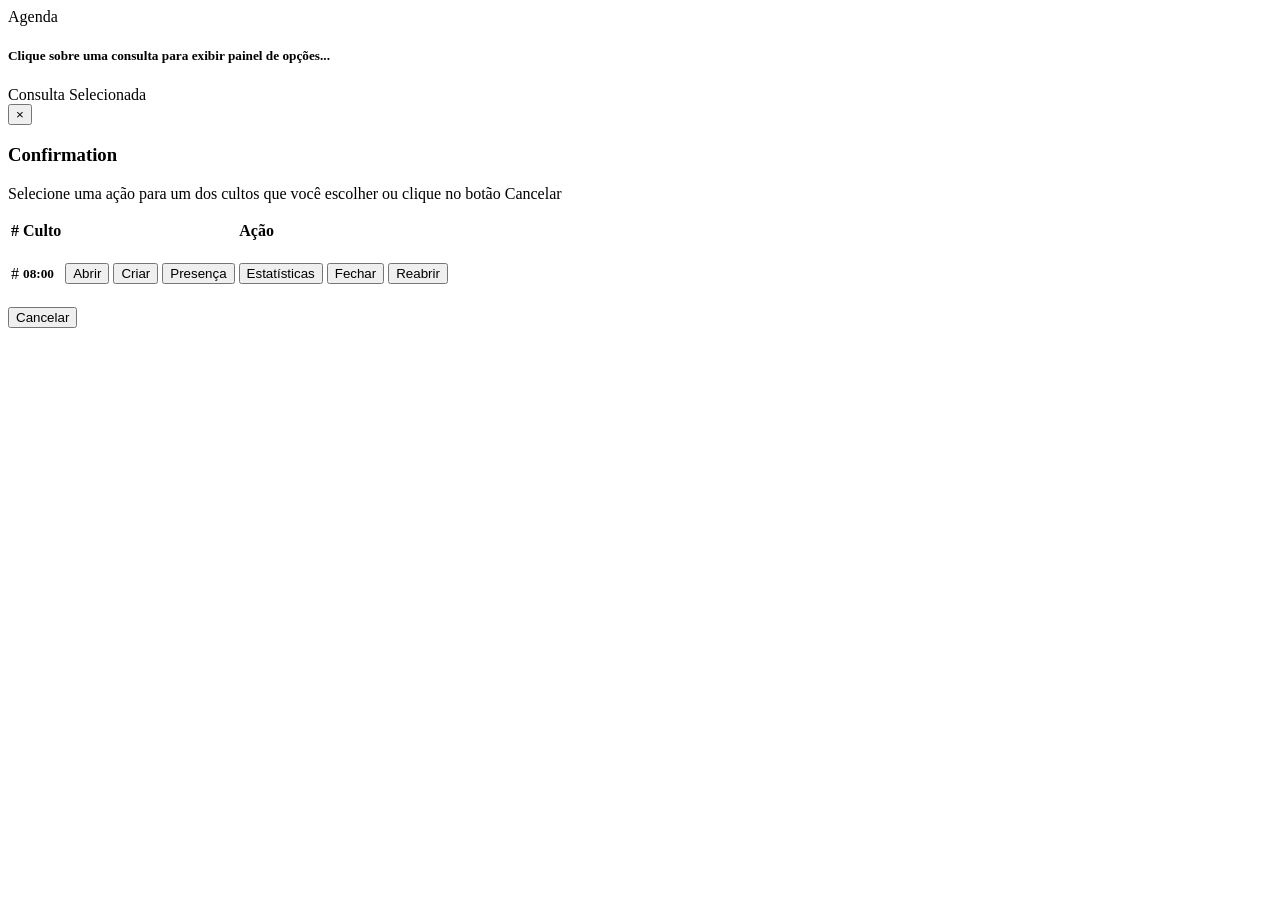
<file: star-web/src/main/resources/templates/agenda/index.html>
<!DOCTYPE html>
<html xmlns="http://www.w3.org/1999/xhtml"
		xmlns:th="http://www.thymeleaf.org"
		xmlns:layout="http://www.ultraq.net.nz/thymeleaf/layout"
		layout:decorator="layouts/LayoutPadrao">
<head>
	<title>Agenda</title>
</head>

<section layout:fragment="titulo">Agenda</section>

<section layout:fragment="conteudo">
	<div class="row">
		<div id="div-calendario" class="col-md-8">
			<div id="calendar"></div>
	    </div>
		<div class="col-md-4">
			<div id="texto-consulta-selecionada">
				<h5>Clique sobre uma consulta para exibir painel de opções...</h5>
			</div>
			<div id="consulta-selecionada" class="invisible">
				<div id="painel-detalhes" class="panel panel-default">
	  				<div id="painel-detalhes-header" class="panel-heading">Consulta Selecionada</div>
	  				<div id="painel-detalhes-body" class="panel-body"></div>
				</div>
			</div>
	    </div>
    </div>

<!-- Modal -->
    <div id="myModal" class="modal fade">
        <div class="modal-dialog modal-lg">
            <div class="modal-content">
                <div class="modal-header">
                    <button type="button" class="close" data-dismiss="modal" aria-hidden="true">&times;</button>
                    <h3 class="modal-title">Confirmation</h3>
                </div>
                <div class="modal-body">
                    <p>Selecione uma ação para um dos cultos que você escolher ou clique no botão Cancelar</p>

					<div class="table-responsive">
						<table id="tabelaCultos" class="table table-bordered table-striped">
							<thead>
								<tr>
									<th>#</th>
									<th>Culto</th>
									<th>Ação</th>
								</tr>
							</thead>
							<tbody>
								<tr>
									<td>#</td>
									<td><h5>08:00</h5></td>
									<td>
										<button type="button" class="btn btn-warning btn-sm">Abrir</button>
										<button type="button" class="btn btn-success btn-sm">Criar</button>
										<button type="button" class="btn btn-primary btn-sm">Presença</button>
										<button type="button" class="btn btn-info btn-sm">Estatísticas</button>
										<button type="button" class="btn btn-danger btn-sm">Fechar</button>
										<button type="button" class="btn btn-danger btn-sm">Reabrir</button>
									</td>
								</tr>
							</tbody>
						</table>
					</div>		
                </div>
                <div class="modal-footer">
                    <button type="button" class="btn btn-default" data-dismiss="modal">Cancelar</button>
                </div>
            </div>
        </div>
    </div>
    		
	<script>
	$(function(){
		
		$('#calendar').fullCalendar({
			//eventColor: "#17b5ff",
			eventTextColor: "#000",
			//backgroundColor: "yellow",
			//backgroundColor: "#ccffcc",
		
			dayRender: function (date, cell) {
				today = new Date();
				if (date === today.getDate()) {
					cell.css("background-color", "red");	
				}
				
	    	},
			
		    dayClick: function(date, jsEvent, view) {
		    	 $.ajax({
		             url: 'api/eventos_por_dia',
		             data: {
		                 dia: date.format()
		             },
		             success: function(doc) {
		                 var xevents = [];
		                 if (doc.length == 0){
		                	 alert("Não há cultos previstos para esse dia");
		                 } else {
			 		        $(".modal-title").text(date.format("DD/MM/YYYY"));
			 		        $("#tabelaCultos").find("tr:gt(0)").remove();
			 		        var botoes = "";
		                	 
			                 $(doc).each(function(i, data) {

			                	 if (data.id == 0) {
				 		        	botoes = '<button type="button" class="btn btn-success btn-sm" >Criar e Abrir</button> '; 
				 		        } else {
				 		        	botoes = '<a role="button" class="btn btn-primary btn-sm bt-selecionar" data-acao="presenca" href="#" data-id="'+data.id+'">Presença</a> '+
				 		        	         '<a role="button" class="btn btn-warning btn-sm bt-selecionar" data-acao="detalhes" href="#" data-id="'+data.id+'">Detalhes</a> '+
									         '<a role="button" class="btn btn-info btn-sm bt-selecionar" data-acao="estatisticas" href="#" data-id="'+data.id+'">Estatísticas</a> ';
									      
									if (data.fechado){
										botoes = botoes + '<button type="button" class="btn btn-danger btn-sm">Reabrir</button> ';	
									} else {
										botoes = botoes + '<button type="button" class="btn btn-danger btn-sm">Encerrar Culto</button> ';
									}         
				 		        }

					 		    $("#tabelaCultos > tbody:last-child").append("<tr><td>"+data.id+"</td><td>"+ data.title+"</td><td>"+botoes+"</td></tr>");
			                	 xevents.push({
			                         id: data.id,
			                         title: data.title,
			                         start: data.start // will be parsed
			                     });
			                 });
		                	 
			                $(".bt-selecionar").bind("click", go); 
					        $("#myModal").modal('show');
		                 }
					
	                 //$('#calendar').fullCalendar( 'removeEvents' ); // Funciona: remove todos os eventos
	                 //$('#calendar').fullCalendar( 'updateEvents', xevents );
	                 
	                 //callback(events);
	             }
	         });	    	 

		    },
		    
		    eventClick: function(calEvent){
		    	console.log("eventClick "+JSON.stringify(calEvent));
		    	
		    	$("#consulta-selecionada").removeClass("invisible");
		    	$("#texto-consulta-selecionada").addClass("invisible");
		    	
		    	$("#div-calendario").removeClass("col-md-12").addClass("col-md-8");
		    	
		    	
		    	var start = calEvent.start;
		    	
		    	var status = calEvent.completed ? "Consulta realizada" : "Consulta pendente";
		    	var botaoConsulta = '<a role="button" class="btn btn-primary btn-sm bt-selecionar" href="consultas/edit/'+calEvent.id+'">Abrir Consulta</a> ';
		    	var botaoCliente = '<a role="button" class="btn btn-success btn-sm bt-selecionar" href="clientes/edit/'+calEvent.clienteId+'">Editar Cliente</a> ';
		    	var botaoConsultasCliente = '<a role="button" class="btn btn-info btn-sm bt-selecionar" href="clientes/consultas/'+calEvent.clienteId+'">Ver Consultas</a>';
		    	
		    	$("#painel-detalhes-header").html($("<h4></h4>").text(calEvent.nome));
		    	$("#painel-detalhes-body").html( $("<p></p>").text("Telefone: "+calEvent.telefone));
		    	$("#painel-detalhes-body").append( $("<p></p>").text("Data: "+start.format("DD/MM/YYYY")));
		    	$("#painel-detalhes-body").append( $("<p></p>").text(status));
		    	$("#painel-detalhes-body").append( $("<p></p>").html(botaoConsulta).append(botaoCliente).append(botaoConsultasCliente));
		    	
		       selecionarDia(calEvent.id,"presenca");
		    },
		    
		    events: {
				url: 'api/eventos',
				error: function() {
					$('#script-warning').show();
				}
			},		    
		
		});
		$(".fc-today").css("background-color","#ffff00");
		// http://www.whatibroke.com/2013/01/01/change-current-day-color-jquery-fullcalendar/
	});	
	
	// Ao clicar em um evento
	function selecionarDia(id, acao){
		 $.ajax({
             url: 'api/selecionar',
             data: {
                 id: id//calEvent.id,
                 //dia: data, //calEvent.start.format(),
                 //hora: titulo//calEvent.title,
             },
             success: function(doc) {
            	 //$("#data_selecionada_id").hide().html(doc.id).fadeIn('fast');
            	 //$("#data_selecionada_data_culto").hide().html(doc.dataCulto).fadeIn('fast');
            	 //$("#data_selecionada_horario").hide().html(doc.horario).fadeIn('fast');
            	 if (acao == "presenca") {
            		 window.location.replace("sys/kids");	 
            	 } else
                 if (acao == "detalhes") {
                 	window.location.replace("sys/kids");	 
                 } else
                 if (acao == "estatisticas") {
                 	window.location.replace("sys/kids");	 
                 }
            	 
         	 }
     	});		
	}
	
	function go(event){
		//var bt = $(event.relatedTarget);
		var id = $(this).data('id');
		var acao = $(this).data('acao');
		//alert('O id deste botão é '+id);
		//window.location.replace("/sys/kids");
		selecionarDia(id, acao);
	} 
	
	</script>
</section>

</html>
</file>
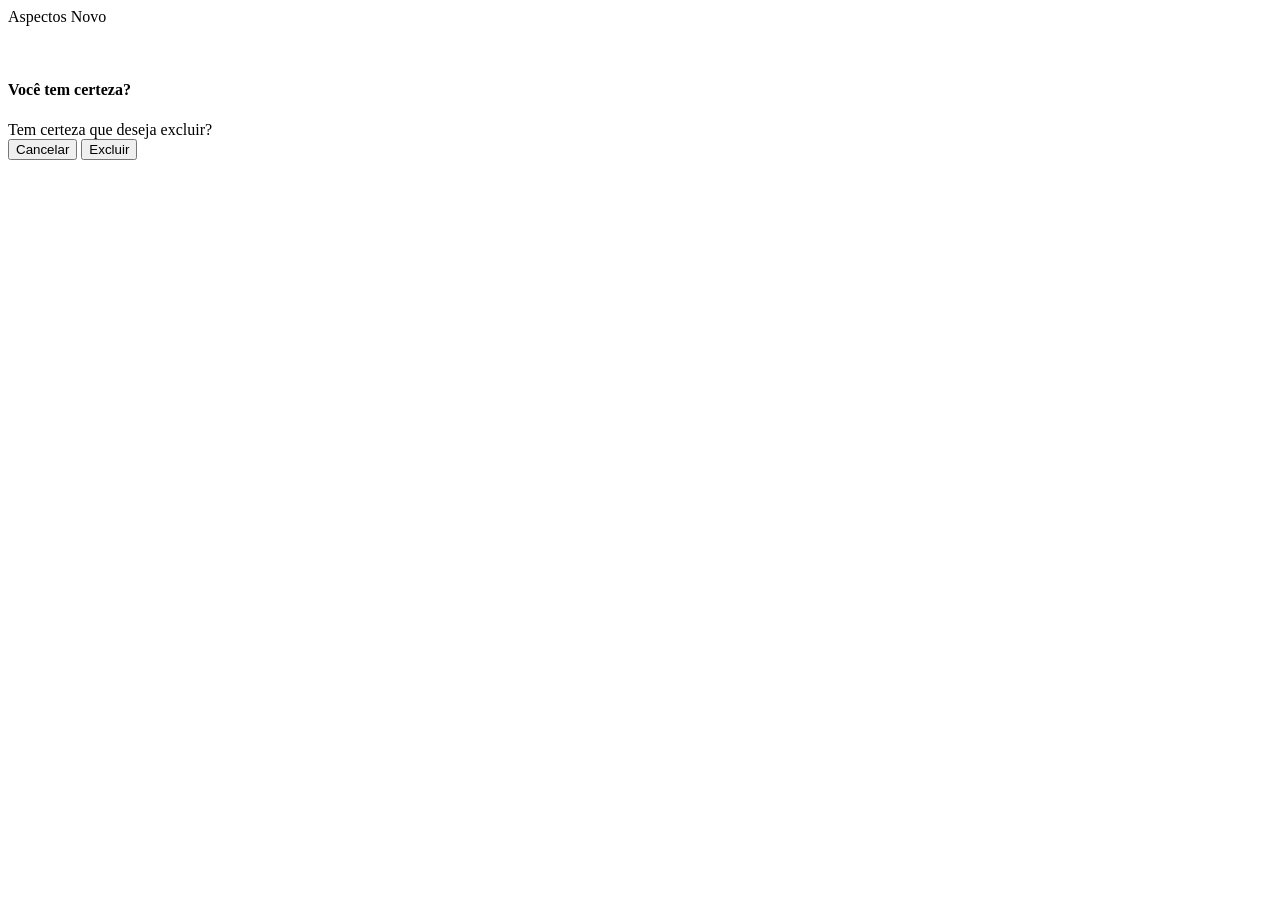
<file: star-web/src/main/resources/templates/aspectos/index.html>
<!DOCTYPE html>
<html xmlns="http://www.w3.org/1999/xhtml"
		xmlns:th="http://www.thymeleaf.org"
		xmlns:layout="http://www.ultraq.net.nz/thymeleaf/layout"
		layout:decorator="layouts/LayoutPadrao">
<head>
	<title>Aspectos</title>
</head>

<section layout:fragment="titulo">Aspectos <a class="btn btn-success" th:href="@{/aspectos/new}">Novo</a></section>

<section layout:fragment="conteudo">
	<div layout:include="layouts/MensagemGeral"></div>
	
	<div class="row">
		<div class="row col-md-2" th:each="item: ${lista}" >
			<div class="panel panel-default" style="margin:2px;" th:classappend="${item.foiConferido} ? fundo-verde : fundo-branco">
			  <div class="panel-body" style="text-align:center;" >
			  	<p style="font-size:12pt; font-weight:500; " th:text="${item.planetaOrigem + ' ' + #strings.toLowerCase(item.aspecto) + ' ' + item.planetaDestino }"></p>
			  	<p style="font-size:12pt; font-weight:500;" th:if="${item.aspectoMestre != null}" th:text="${'(' + item.aspectoMestre.planetaOrigem + ' ' + #strings.toLowerCase(item.aspectoMestre.aspecto) + ' ' + item.aspectoMestre.planetaDestino + ')'}"></p>
			  	<p style="font-size:12pt; font-weight:500;" th:if="${item.aspectoMestre == null}">&nbsp;</p>
				<a class="btn btn-link btn-xs" th:href="@{/aspectos/edit/{id}(id=${item.id})}"
							title="Editar" rel="tooltip" data-placement="top">
							<span class="glyphicon glyphicon-pencil"></span>
						</a>
						<a class="btn btn-link btn-xs" data-toggle="modal" data-target="#confirmacaoExclusaoModal"
							th:attr="data-codigo=${item.id}, data-descricao=${item.planetaOrigem.descricao + ' ' + item.aspecto.descricao + ' ' + item.planetaDestino.descricao}"
							title="Excluir" rel="tooltip" data-placement="top">
							<span class="glyphicon glyphicon-remove"></span>
						</a>			  
			  </div>
			</div>	
		</div>
	</div>

	<div class="modal fade"	id="confirmacaoExclusaoModal" tabindex="-1" data-keyboard="false" data-backdrop="static">
		<div class="modal-dialog">
		
			<form th:attr="action=@{/aspectos/delete}" method="POST">
				<input type="hidden" name="_method" value="DELETE"/>
		
				<div class="modal-content">
					<div class="modal-header">
						<h4 class="modal-title">Você tem certeza?</h4>
					</div>
					
					<div class="modal-body">
						<span>Tem certeza que deseja excluir?</span>
					</div>
					
					<div class="modal-footer">
						<button type="button" class="btn btn-default" data-dismiss="modal">Cancelar</button>
						<button type="submit" class="btn btn-danger">Excluir</button>
					</div>
				</div>
			</form>
		</div>
	</div>	
	<script th:src="@{/js/exclusao.js}"></script>
		
</section>

</html>
</file>
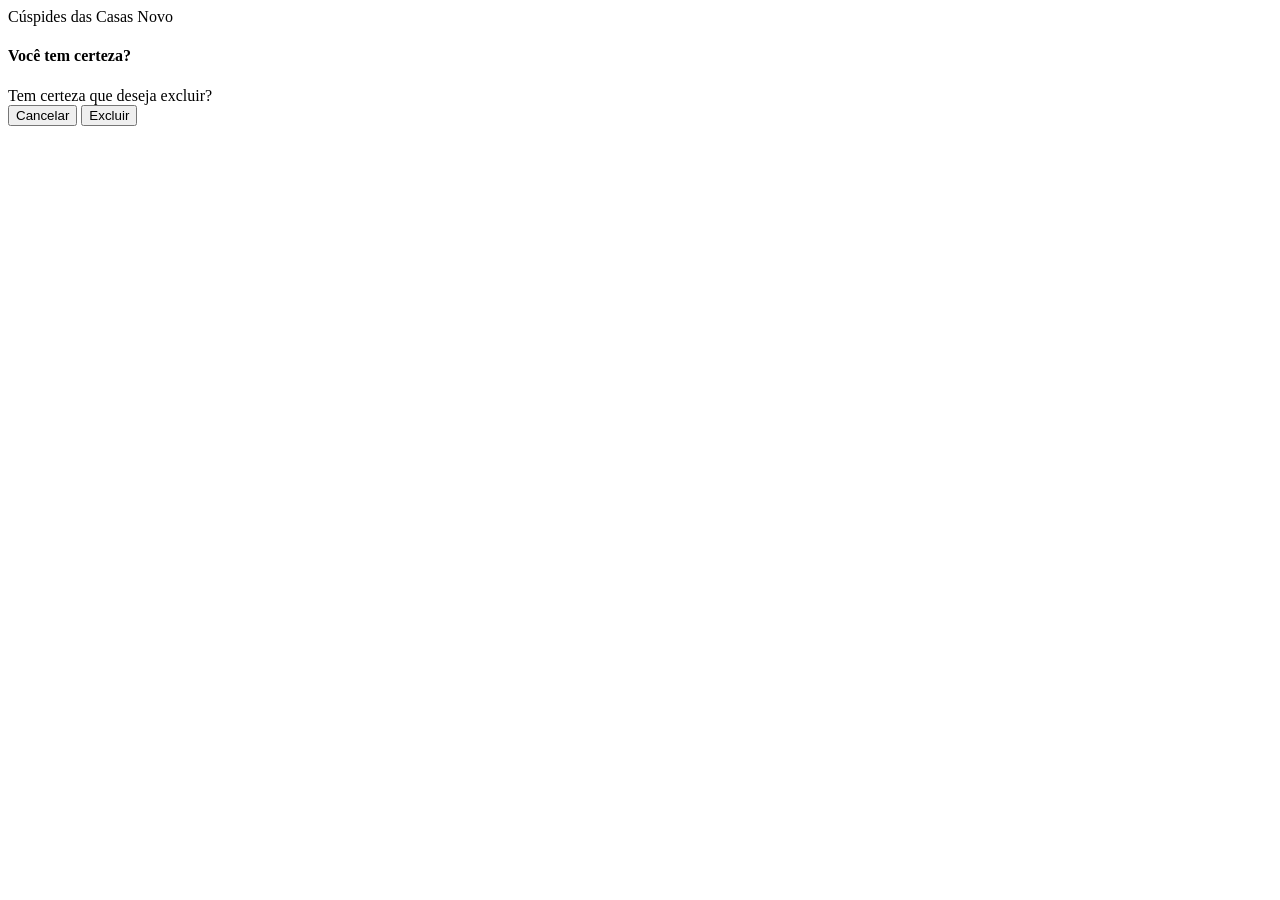
<file: star-web/src/main/resources/templates/cuspides/index.html>
<!DOCTYPE html>
<html xmlns="http://www.w3.org/1999/xhtml"
		xmlns:th="http://www.thymeleaf.org"
		xmlns:layout="http://www.ultraq.net.nz/thymeleaf/layout"
		layout:decorator="layouts/LayoutPadrao">
<head>
	<title>Cúspides das Casas</title>
</head>

<section layout:fragment="titulo">Cúspides das Casas <a class="btn btn-success" th:href="@{/cuspides/new}">Novo</a></section>

<section layout:fragment="conteudo">
	<div layout:include="layouts/MensagemGeral"></div>
	
	<div class="row">
		<div class="row col-md-2" th:each="item: ${lista}" >
			<div class="panel panel-default" style="margin:2px;"  th:classappend="${item.foiConferido} ? fundo-verde : fundo-branco">
				<!-- 
			  <div class="panel-heading">
			    <label th:text="${item.planeta.descricao + ' casa ' + item.casa}"></label>
			  </div>
			   -->	
			  <div class="panel-body">
			  	<p style="font-size:10pt; font-weight:500;" th:text="${item.signo.descricao + ' casa ' + item.casa}"></p>
				<a class="btn btn-link btn-xs" th:href="@{/cuspides/edit/{id}(id=${item.id})}"
							title="Editar" rel="tooltip" data-placement="top">
							<span class="glyphicon glyphicon-pencil"></span>
						</a>
						<a class="btn btn-link btn-xs" data-toggle="modal" data-target="#confirmacaoExclusaoModal"
							th:attr="data-codigo=${item.id}, data-descricao=${item.signo.descricao + ' na casa ' + item.casa}"
							title="Excluir" rel="tooltip" data-placement="top">
							<span class="glyphicon glyphicon-remove"></span>
						</a>			  
			  </div>
			</div>	
		</div>
	</div>
	

	<div class="modal fade"	id="confirmacaoExclusaoModal" tabindex="-1" data-keyboard="false" data-backdrop="static">
		<div class="modal-dialog">
		
			<form th:attr="action=@{/cuspides/delete}" method="POST">
				<input type="hidden" name="_method" value="DELETE"/>
		
				<div class="modal-content">
					<div class="modal-header">
						<h4 class="modal-title">Você tem certeza?</h4>
					</div>
					
					<div class="modal-body">
						<span>Tem certeza que deseja excluir?</span>
					</div>
					
					<div class="modal-footer">
						<button type="button" class="btn btn-default" data-dismiss="modal">Cancelar</button>
						<button type="submit" class="btn btn-danger">Excluir</button>
					</div>
				</div>
			</form>
		</div>
	</div>	
	<script th:src="@{/js/exclusao.js}"></script>
		
</section>

</html>
</file>
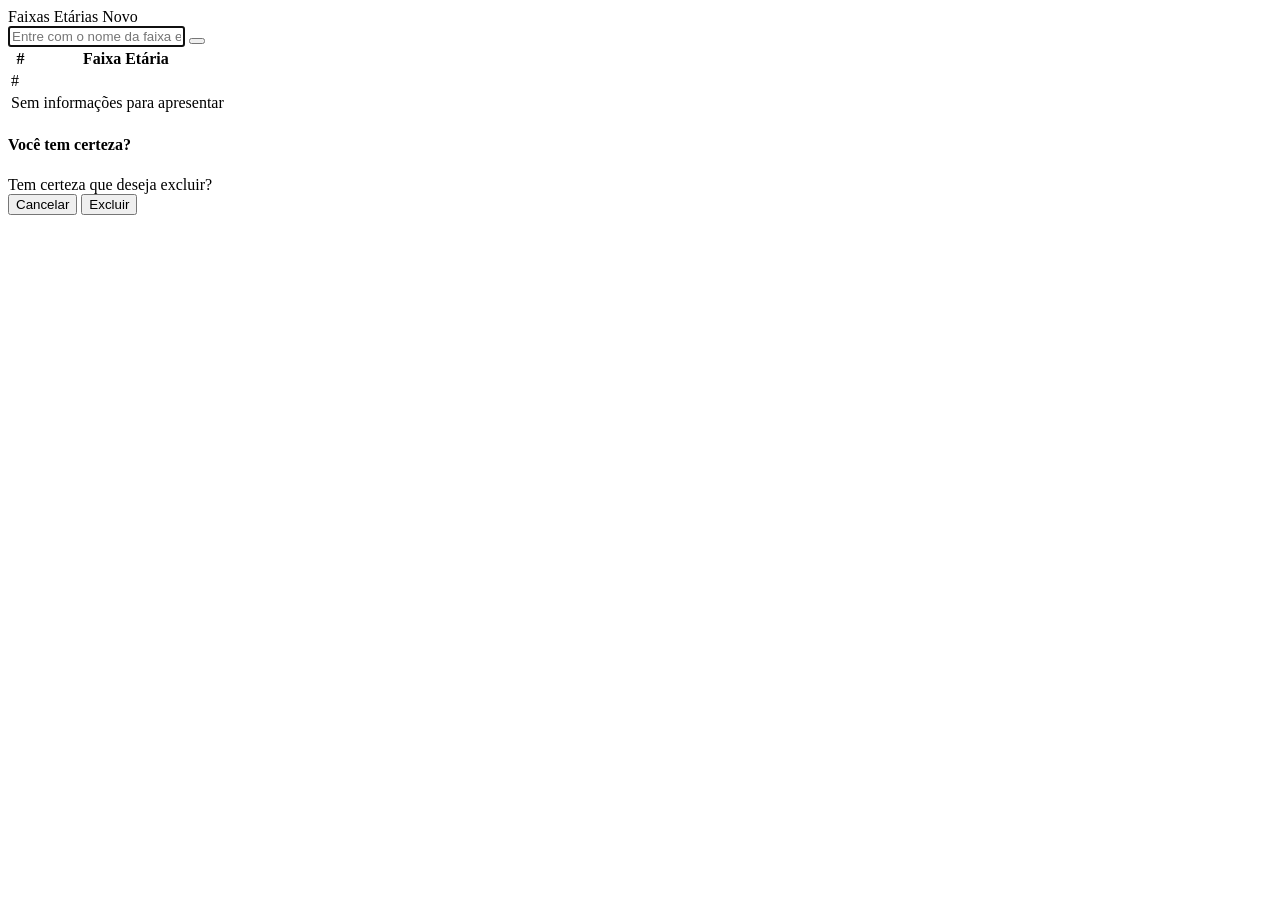
<file: star-web/src/main/resources/templates/faixasetarias/index.html>
<!DOCTYPE html>
<html xmlns="http://www.w3.org/1999/xhtml"
		xmlns:th="http://www.thymeleaf.org"
		xmlns:layout="http://www.ultraq.net.nz/thymeleaf/layout"
		layout:decorator="layouts/LayoutPadrao">
<head>
	<title>Faixas Etárias</title>
</head>

<section layout:fragment="titulo">Faixas Etárias <a class="btn btn-success" th:href="@{/faixasetarias/new}">Novo</a></section>

<section layout:fragment="conteudo">
	<div layout:include="layouts/MensagemGeral"></div>
	
	<form method="GET" class="form-horizontal" th:action="@{/faixasetarias}" th:object="${filtro}">
		<div class="form-group">
			<div class="col-sm-4">
				<div class="input-group">
					<input class="form-control" placeholder="Entre com o nome da faixa etária" 
						autofocus="autofocus" th:field="*{descricao}" ></input>
					<span class="input-group-btn">
						<button type="submit" class="btn btn-default">
							<i class="glyphicon glyphicon-search"></i>
						</button>
					</span>
				</div>
			</div>
		</div>
	</form>
	
	<div class="table-responsive">

		<table class="table table-bordered table-striped">
			<thead>
				<tr>
					<th class="text-center com-md-1">#</th>
					<th>Faixa Etária</th>
					<th class="text-right col-md-1"></th>
				</tr>
			</thead>
			<tbody>
				<tr th:each="item: ${lista.content}">
					<td class="text-center com-md-1" th:text="${item.id}">#</td>
					<td th:text="${item.descricao}"></td>
					<td class="text-center">
						<a class="btn btn-link btn-xs" th:href="@{/faixasetarias/edit/{id}(id=${item.id})}"
							title="Editar" rel="tooltip" data-placement="top">
							<span class="glyphicon glyphicon-pencil"></span>
						</a>
						<a class="btn btn-link btn-xs" data-toggle="modal" data-target="#confirmacaoExclusaoModal"
							th:attr="data-codigo=${item.id}, data-descricao=${item.descricao}"
							title="Excluir" rel="tooltip" data-placement="top">
							<span class="glyphicon glyphicon-remove"></span>
						</a>
					</td>
				</tr>
				<tr>
					<td colspan="3" th:if="${#lists.isEmpty(lista.content)}">Sem informações para apresentar</td>
				</tr>
			</tbody>
		</table>
	</div>
	<div th:replace="layouts/fragments/Paginacao::layout-pagination"></div>

	<div class="modal fade"	id="confirmacaoExclusaoModal" tabindex="-1" data-keyboard="false" data-backdrop="static">
		<div class="modal-dialog">
		
			<form th:attr="action=@{/faixasetarias/delete}" method="POST">
				<input type="hidden" name="_method" value="DELETE"/>
		
				<div class="modal-content">
					<div class="modal-header">
						<h4 class="modal-title">Você tem certeza?</h4>
					</div>
					
					<div class="modal-body">
						<span>Tem certeza que deseja excluir?</span>
					</div>
					
					<div class="modal-footer">
						<button type="button" class="btn btn-default" data-dismiss="modal">Cancelar</button>
						<button type="submit" class="btn btn-danger">Excluir</button>
					</div>
				</div>
			</form>
		</div>
	</div>	
	<script th:src="@{/js/exclusao.js}"></script>
		
</section>

</html>
</file>
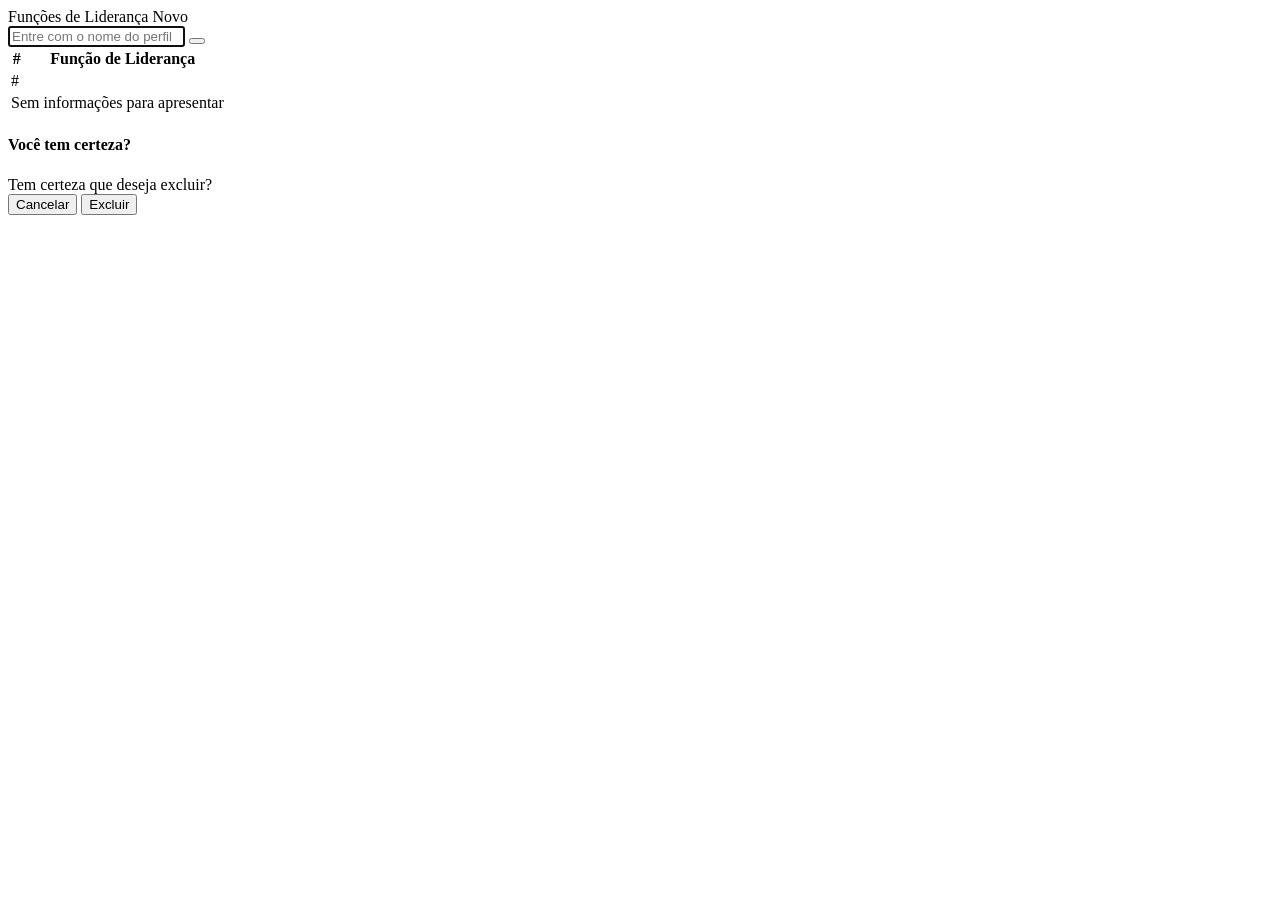
<file: star-web/src/main/resources/templates/funcoeslideranca/index.html>
<!DOCTYPE html>
<html xmlns="http://www.w3.org/1999/xhtml"
		xmlns:th="http://www.thymeleaf.org"
		xmlns:layout="http://www.ultraq.net.nz/thymeleaf/layout"
		layout:decorator="layouts/LayoutPadrao">
<head>
	<title>Funções de Liderança</title>
</head>

<section layout:fragment="titulo">Funções de Liderança <a class="btn btn-success" th:href="@{/funcoeslideranca/new}">Novo</a></section>

<section layout:fragment="conteudo">
	<div layout:include="layouts/MensagemGeral"></div>
	
	<form method="GET" class="form-horizontal" th:action="@{/funcoeslideranca}" th:object="${filtro}">
		<div class="form-group">
			<div class="col-sm-4">
				<div class="input-group">
					<input class="form-control" placeholder="Entre com o nome do perfil" 
						autofocus="autofocus" th:field="*{descricao}" ></input>
					<span class="input-group-btn">
						<button type="submit" class="btn btn-default">
							<i class="glyphicon glyphicon-search"></i>
						</button>
					</span>
				</div>
			</div>
		</div>
	</form>
	
	<div class="table-responsive">
		<table class="table table-bordered table-striped">
			<thead>
				<tr>
					<th class="text-center com-md-1">#</th>
					<th>Função de Liderança</th>
					<th class="text-right col-md-1"></th>
				</tr>
			</thead>
			<tbody>
				<tr th:each="item: ${lista.content}">
					<td class="text-center com-md-1" th:text="${item.id}">#</td>
					<td th:text="${item.descricao}"></td>
					<td class="text-center">
						<a class="btn btn-link btn-xs" th:href="@{/funcoeslideranca/edit/{id}(id=${item.id})}"
							title="Editar" rel="tooltip" data-placement="top">
							<span class="glyphicon glyphicon-pencil"></span>
						</a>
						<a class="btn btn-link btn-xs" data-toggle="modal" data-target="#confirmacaoExclusaoModal"
							th:attr="data-codigo=${item.id}, data-descricao=${item.descricao}"
							title="Excluir" rel="tooltip" data-placement="top">
							<span class="glyphicon glyphicon-remove"></span>
						</a>
					</td>
				</tr>
				<tr>
					<td colspan="3" th:if="${#lists.isEmpty(lista.content)}">Sem informações para apresentar</td>
				</tr>
			</tbody>
		</table>
	</div>
	<div th:replace="layouts/fragments/Paginacao::layout-pagination"></div>

	<div class="modal fade"	id="confirmacaoExclusaoModal" tabindex="-1" data-keyboard="false" data-backdrop="static">
		<div class="modal-dialog">
		
			<form th:attr="action=@{/funcoeslideranca/delete}" method="POST">
				<input type="hidden" name="_method" value="DELETE"/>
		
				<div class="modal-content">
					<div class="modal-header">
						<h4 class="modal-title">Você tem certeza?</h4>
					</div>
					
					<div class="modal-body">
						<span>Tem certeza que deseja excluir?</span>
					</div>
					
					<div class="modal-footer">
						<button type="button" class="btn btn-default" data-dismiss="modal">Cancelar</button>
						<button type="submit" class="btn btn-danger">Excluir</button>
					</div>
				</div>
			</form>
		</div>
	</div>	
	<script th:src="@{/js/exclusao.js}"></script>
</section>

</html>
</file>
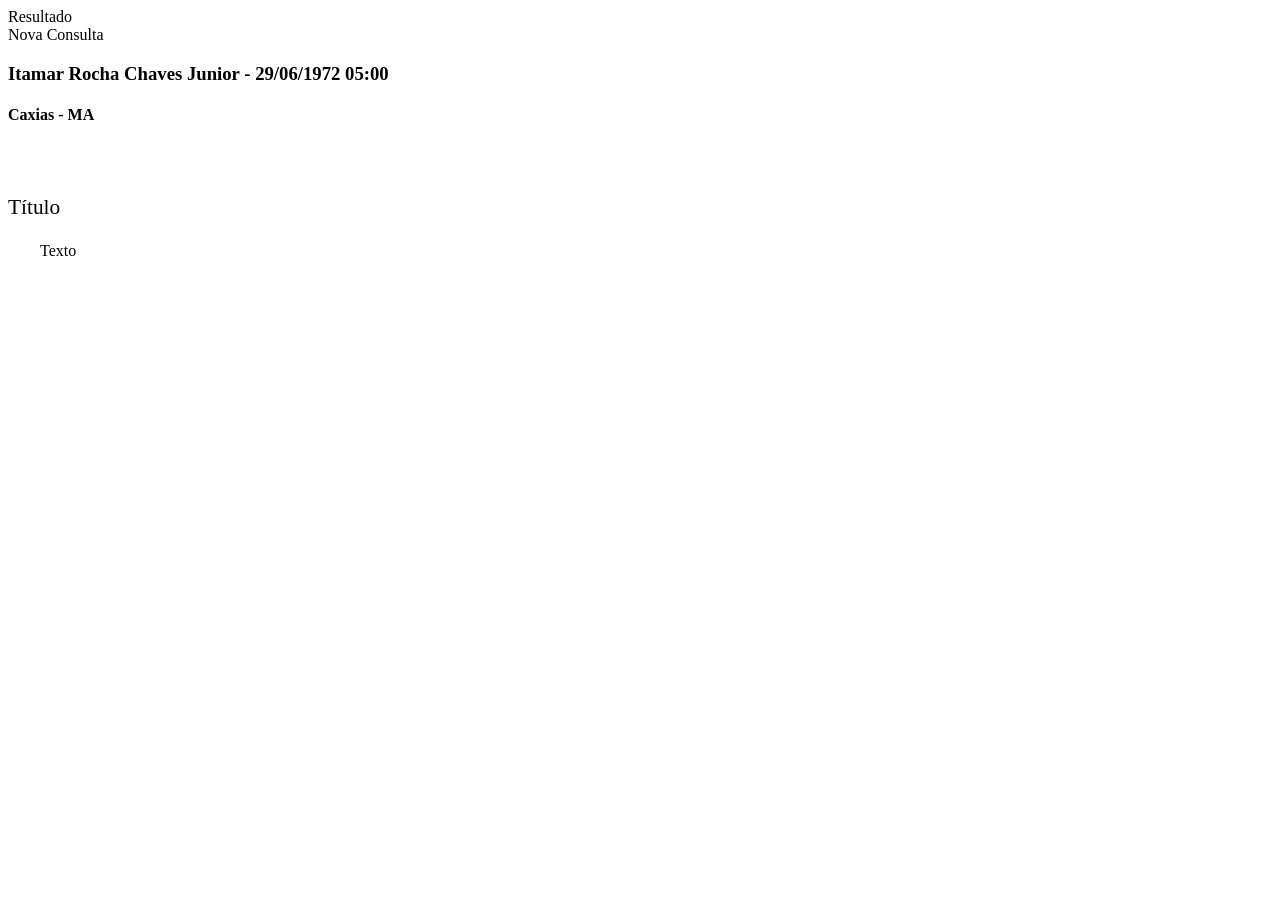
<file: star-web/src/main/resources/templates/mapa/index.html>
<!DOCTYPE html>
<html xmlns="http://www.w3.org/1999/xhtml"
		xmlns:th="http://www.thymeleaf.org"
		xmlns:layout="http://www.ultraq.net.nz/thymeleaf/layout"
		layout:decorator="layouts/LayoutPadrao">
<head>
	<title>Mapa</title>
</head>

<section layout:fragment="titulo">Resultado</section>

<section layout:fragment="conteudo">
	<div layout:include="layouts/MensagemGeral"></div>
	<div class="row">	
		<div class="col-md-12">
			<a class="btn btn-success pull-left" th:href="@{/mapa/new}">Nova Consulta</a>
		</div>
	</div>
	<div class="row" th:if="${session != null}">	
		<div class="col-md-12">
			<h3>
		 		<span th:text="${session.model.nome}" >Itamar Rocha Chaves Junior</span> -
		 		<span th:text="${{session.model.dataNascimento}}" >29/06/1972</span>
		 		<span th:text="${session.model.horaNascimento}" >05:00</span>
		 	</h3>
		 	<h4>
		 		<span th:text="${session.model.cidade}" >Caxias</span> - <span th:text="${session.model.uf}" >MA</span>
		 	</h4>
		 	<img th:src="@{/images/mapa.png}" />
		 	<img th:src="@{/images/aspectos.png}" />
		</div>
	 	
	</div>
	<div class="row col-md-12" th:each="item: ${session.lista}" >
		<p style="font-size:16pt; font-weight:500; margin-top:1.5em;" th:text="${item.titulo}">Título</p>
		<p th:each="par: ${item.textos}" align="justify" style="text-indent:2em; font-size:12pt; margin-bottom:0.8em;" th:text="${par}">Texto</p>
	</div>
	
</section>

</html>
</file>
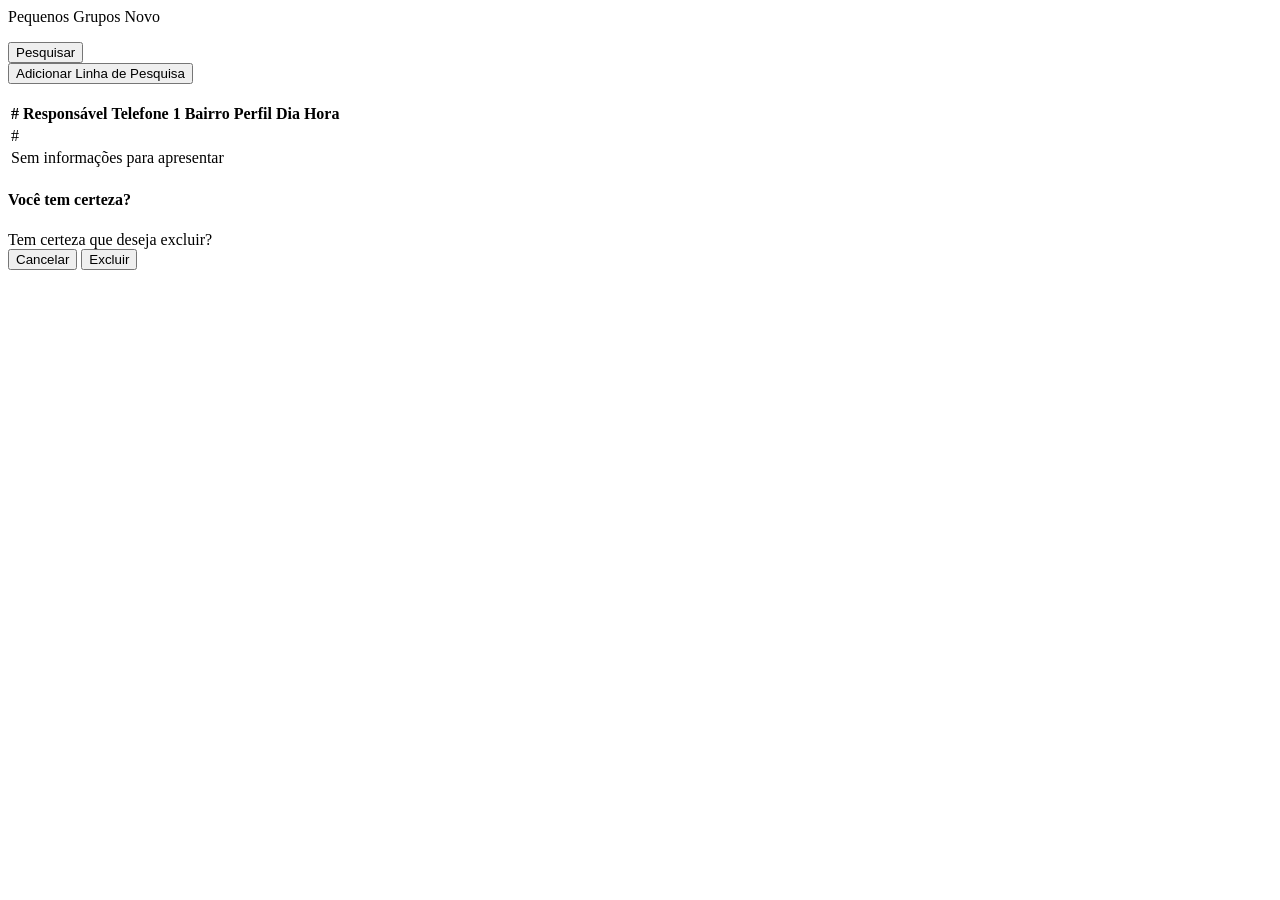
<file: star-web/src/main/resources/templates/pequenosgrupos/index.html>
<!DOCTYPE html>
<html xmlns="http://www.w3.org/1999/xhtml"
		xmlns:th="http://www.thymeleaf.org"
		xmlns:layout="http://www.ultraq.net.nz/thymeleaf/layout"
		layout:decorator="layouts/LayoutPadrao">
<head>
	<title>Pequenos Grupos</title>
</head>

<section layout:fragment="titulo">Pequenos Grupos <a class="btn btn-success" th:href="@{/pequenosgrupos/new}">Novo</a></section>

<section layout:fragment="conteudo">
	<div layout:include="layouts/MensagemGeral"></div>
	
	<div style="margin-top:1em;"></div>
	
	<form id="frmPesquisarNew" method="GET" class="form-horizontal" th:action="@{/pequenosgrupos}" role="search">
	  <div class="row linha-pesquisa" style="margin-top:1em;">
		   <div class="col-md-1">
		 		<button id="bt_pesquisar_new" type="submit" class="btn btn-success"><span class="glyphicon glyphicon-search" aria-hidden="true"></span> Pesquisar</button>
		   </div>
		   <div class="col-md-1">
		 		<button id="bt-adicionar-new" class="btn btn-info adicionar-new"><span class="glyphicon glyphicon-plus" aria-hidden="true"></span> Adicionar Linha de Pesquisa</button>
		   </div>
	  </div>
	</form>
	<div>&nbsp;</div>
	
	<div class="table-responsive">
	
		<table class="table table-bordered table-striped">
			<thead>
				<tr>
					<th class="text-center com-md-1">#</th>
					<th>Responsável</th>
					<th>Telefone 1</th>
					<th>Bairro</th>
					<th>Perfil</th>
					<th>Dia</th>
					<th>Hora</th>
					<th class="text-right col-md-1"></th>
				</tr>
			</thead>
			<tbody>
				<tr th:each="item: ${lista.content}">
					<td class="text-center com-md-1" th:text="${item.id}">#</td>
					<td th:text="${item.responsavel.nome}"></td>
					<td th:text="${item.responsavel.telefone1}"></td>
					<td th:text="${item.endereco.bairro}"></td>
					<td th:text="${item.perfil.descricao}"></td>
					<td th:text="${item.diaSemana.descricao}"></td>
					<td th:text="${item.horario}"></td>
					<td class="text-center">
						<a class="btn btn-link btn-xs" th:href="@{/pequenosgrupos/edit/{id}(id=${item.id})}"
							title="Editar" rel="tooltip" data-placement="top">
							<span class="glyphicon glyphicon-pencil"></span>
						</a>
						<a class="btn btn-link btn-xs" data-toggle="modal" data-target="#confirmacaoExclusaoModal"
							th:attr="data-codigo=${item.id}, data-descricao=${item.responsavel.nome}"
							title="Excluir" rel="tooltip" data-placement="top">
							<span class="glyphicon glyphicon-remove"></span>
						</a>
					</td>
				</tr>
				<tr>
					<td colspan="8" th:if="${#lists.isEmpty(lista.content)}">Sem informações para apresentar</td>
				</tr>
			</tbody>
		</table>
	</div>
	
	<div th:replace="layouts/fragments/Paginacao::layout-pagination"></div>
	
	<div class="modal fade"	id="confirmacaoExclusaoModal" tabindex="-1" data-keyboard="false" data-backdrop="static">
		<div class="modal-dialog">
		
			<form th:attr="action=@{/pequenosgrupos/delete}" method="POST">
				<input type="hidden" name="_method" value="DELETE"/>
		
				<div class="modal-content">
					<div class="modal-header">
						<h4 class="modal-title">Você tem certeza?</h4>
					</div>
					
					<div class="modal-body">
						<span>Tem certeza que deseja excluir?</span>
					</div>
					
					<div class="modal-footer">
						<button type="button" class="btn btn-default" data-dismiss="modal">Cancelar</button>
						<button type="submit" class="btn btn-danger">Excluir</button>
					</div>
				</div>
			</form>
		</div>
	</div>	
	<script th:src="@{/js/exclusao.js}"></script>
	<script th:src="@{/js/pequenosgrupos.js}"></script>
	<script th:inline="javascript">
		var camposPesquisa = [[${camposPesquisa}]] ;
		var query = [[${pesquisa}]] ;

		$(function(){
			configurarFiltros(camposPesquisa, query);
		});
	</script>


</section>

</html>
</file>
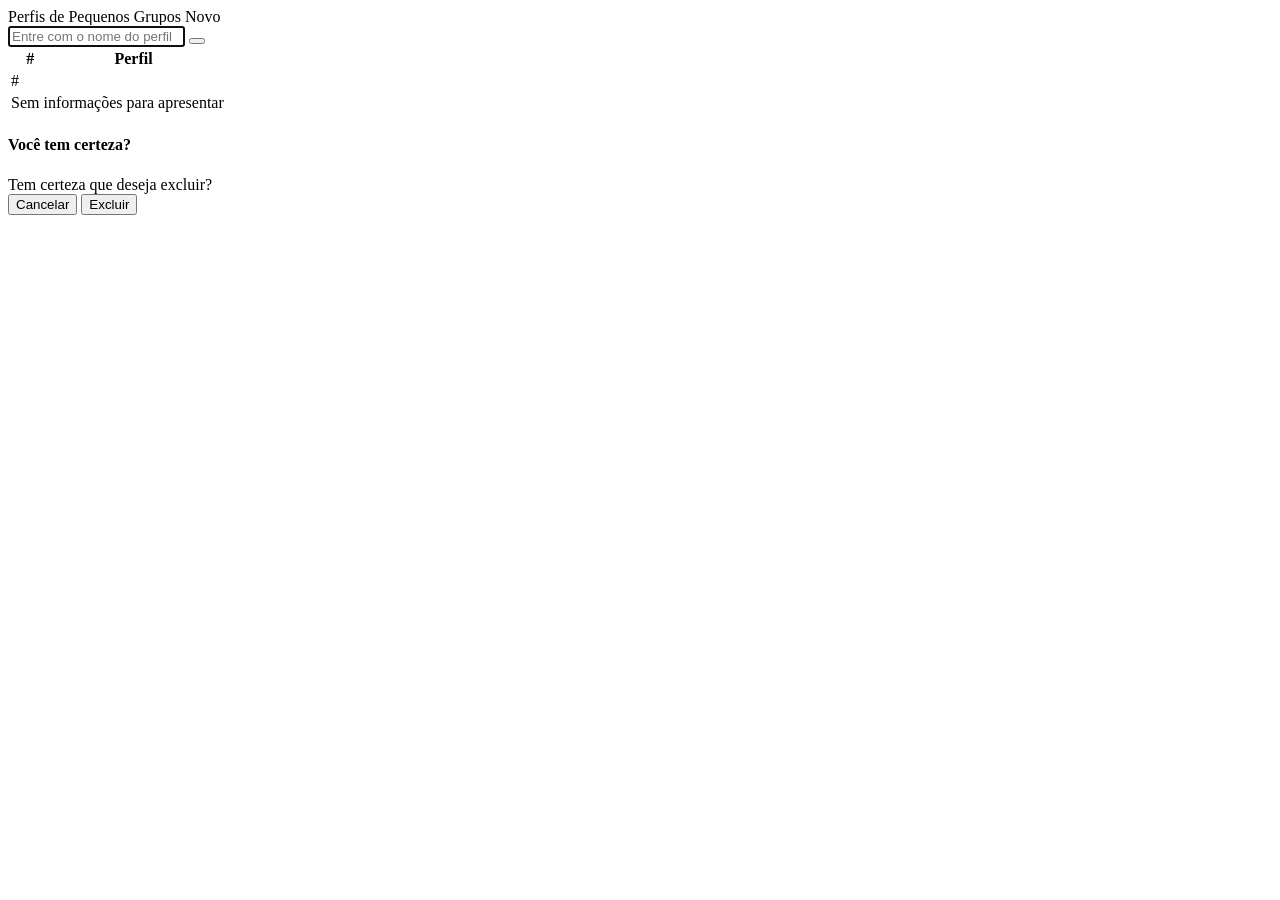
<file: star-web/src/main/resources/templates/perfispequenosgrupos/index.html>
<!DOCTYPE html>
<html xmlns="http://www.w3.org/1999/xhtml"
		xmlns:th="http://www.thymeleaf.org"
		xmlns:layout="http://www.ultraq.net.nz/thymeleaf/layout"
		layout:decorator="layouts/LayoutPadrao">
<head>
	<title>Perfis de Pequenos Grupos</title>
</head>

<section layout:fragment="titulo">Perfis de Pequenos Grupos <a class="btn btn-success" th:href="@{/perfispequenosgrupos/new}">Novo</a></section>

<section layout:fragment="conteudo">
	<div layout:include="layouts/MensagemGeral"></div>
	
	<form method="GET" class="form-horizontal" th:action="@{/perfispequenosgrupos}" th:object="${filtro}">
		<div class="form-group">
			<div class="col-sm-4">
				<div class="input-group">
					<input class="form-control" placeholder="Entre com o nome do perfil" 
						autofocus="autofocus" th:field="*{descricao}" ></input>
					<span class="input-group-btn">
						<button type="submit" class="btn btn-default">
							<i class="glyphicon glyphicon-search"></i>
						</button>
					</span>
				</div>
			</div>
		</div>
	</form>
	
	<div class="table-responsive">

		<table class="table table-bordered table-striped">
			<thead>
				<tr>
					<th class="text-center com-md-1">#</th>
					<th>Perfil</th>
					<th class="text-right col-md-1"></th>
				</tr>
			</thead>
			<tbody>
				<tr th:each="item: ${lista.content}">
					<td class="text-center" th:text="${item.id}">#</td>
					<td th:text="${item.descricao}"></td>
					<td class="text-center">
						<a class="btn btn-link btn-xs" th:href="@{/perfispequenosgrupos/edit/{id}(id=${item.id})}"
							title="Editar" rel="tooltip" data-placement="top">
							<span class="glyphicon glyphicon-pencil"></span>
						</a>
						<a class="btn btn-link btn-xs" data-toggle="modal" data-target="#confirmacaoExclusaoModal"
							th:attr="data-codigo=${item.id}, data-descricao=${item.descricao}"
							title="Excluir" rel="tooltip" data-placement="top">
							<span class="glyphicon glyphicon-remove"></span>
						</a>
					</td>
				</tr>
				<tr>
					<td colspan="3" th:if="${#lists.isEmpty(lista.content)}">Sem informações para apresentar</td>
				</tr>
			</tbody>
		</table>
	</div>

	<div th:replace="layouts/fragments/Paginacao::layout-pagination"></div>

	<div class="modal fade"	id="confirmacaoExclusaoModal" tabindex="-1" data-keyboard="false" data-backdrop="static">
		<div class="modal-dialog">
		
			<form th:attr="action=@{/perfispequenosgrupos/delete}" method="POST">
				<input type="hidden" name="_method" value="DELETE"/>
		
				<div class="modal-content">
					<div class="modal-header">
						<h4 class="modal-title">Você tem certeza?</h4>
					</div>
					
					<div class="modal-body">
						<span>Tem certeza que deseja excluir?</span>
					</div>
					
					<div class="modal-footer">
						<button type="button" class="btn btn-default" data-dismiss="modal">Cancelar</button>
						<button type="submit" class="btn btn-danger">Excluir</button>
					</div>
				</div>
			</form>
		</div>
	</div>	
	<script th:src="@{/js/exclusao.js}"></script>
</section>

</html>
</file>
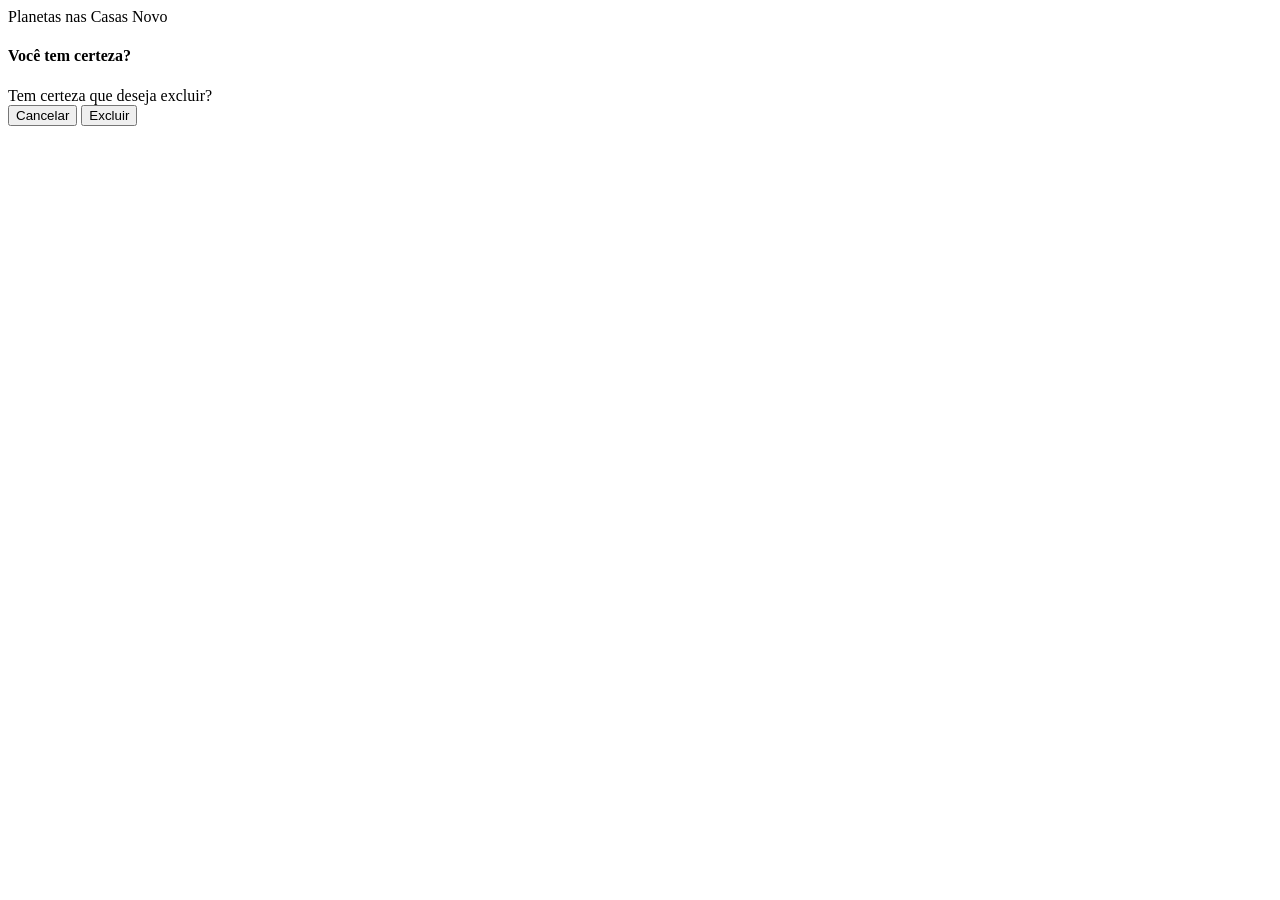
<file: star-web/src/main/resources/templates/planetacasa/index.html>
<!DOCTYPE html>
<html xmlns="http://www.w3.org/1999/xhtml"
		xmlns:th="http://www.thymeleaf.org"
		xmlns:layout="http://www.ultraq.net.nz/thymeleaf/layout"
		layout:decorator="layouts/LayoutPadrao">
<head>
	<title>Planetas nas Casas</title>
</head>

<section layout:fragment="titulo">Planetas nas Casas <a class="btn btn-success" th:href="@{/planetacasa/new}">Novo</a></section>

<section layout:fragment="conteudo">
	<div layout:include="layouts/MensagemGeral"></div>
	
	<div class="row">
		<div class="row col-md-2" th:each="item: ${lista}" >
			<div class="panel panel-default" style="margin:2px;" th:classappend="${item.foiConferido} ? fundo-verde : fundo-branco">
				<!-- 
			  <div class="panel-heading">
			    <label th:text="${item.planeta.descricao + ' casa ' + item.casa}"></label>
			  </div>
			   -->	
			  <div class="panel-body">
			  	<p style="font-size:10pt; font-weight:500;" th:text="${item.planeta.descricao + ' casa ' + item.casa}"></p>
				<a class="btn btn-link btn-xs" th:href="@{/planetacasa/edit/{id}(id=${item.id})}"
							title="Editar" rel="tooltip" data-placement="top">
							<span class="glyphicon glyphicon-pencil"></span>
						</a>
						<a class="btn btn-link btn-xs" data-toggle="modal" data-target="#confirmacaoExclusaoModal"
							th:attr="data-codigo=${item.id}, data-descricao=${item.planeta.descricao + ' na casa ' + item.casa}"
							title="Excluir" rel="tooltip" data-placement="top">
							<span class="glyphicon glyphicon-remove"></span>
						</a>			  
			  </div>
			</div>	
		</div>
	</div>
	

	<div class="modal fade"	id="confirmacaoExclusaoModal" tabindex="-1" data-keyboard="false" data-backdrop="static">
		<div class="modal-dialog">
		
			<form th:attr="action=@{/planetacasa/delete}" method="POST">
				<input type="hidden" name="_method" value="DELETE"/>
		
				<div class="modal-content">
					<div class="modal-header">
						<h4 class="modal-title">Você tem certeza?</h4>
					</div>
					
					<div class="modal-body">
						<span>Tem certeza que deseja excluir?</span>
					</div>
					
					<div class="modal-footer">
						<button type="button" class="btn btn-default" data-dismiss="modal">Cancelar</button>
						<button type="submit" class="btn btn-danger">Excluir</button>
					</div>
				</div>
			</form>
		</div>
	</div>	
	<script th:src="@{/js/exclusao.js}"></script>
		
</section>

</html>
</file>
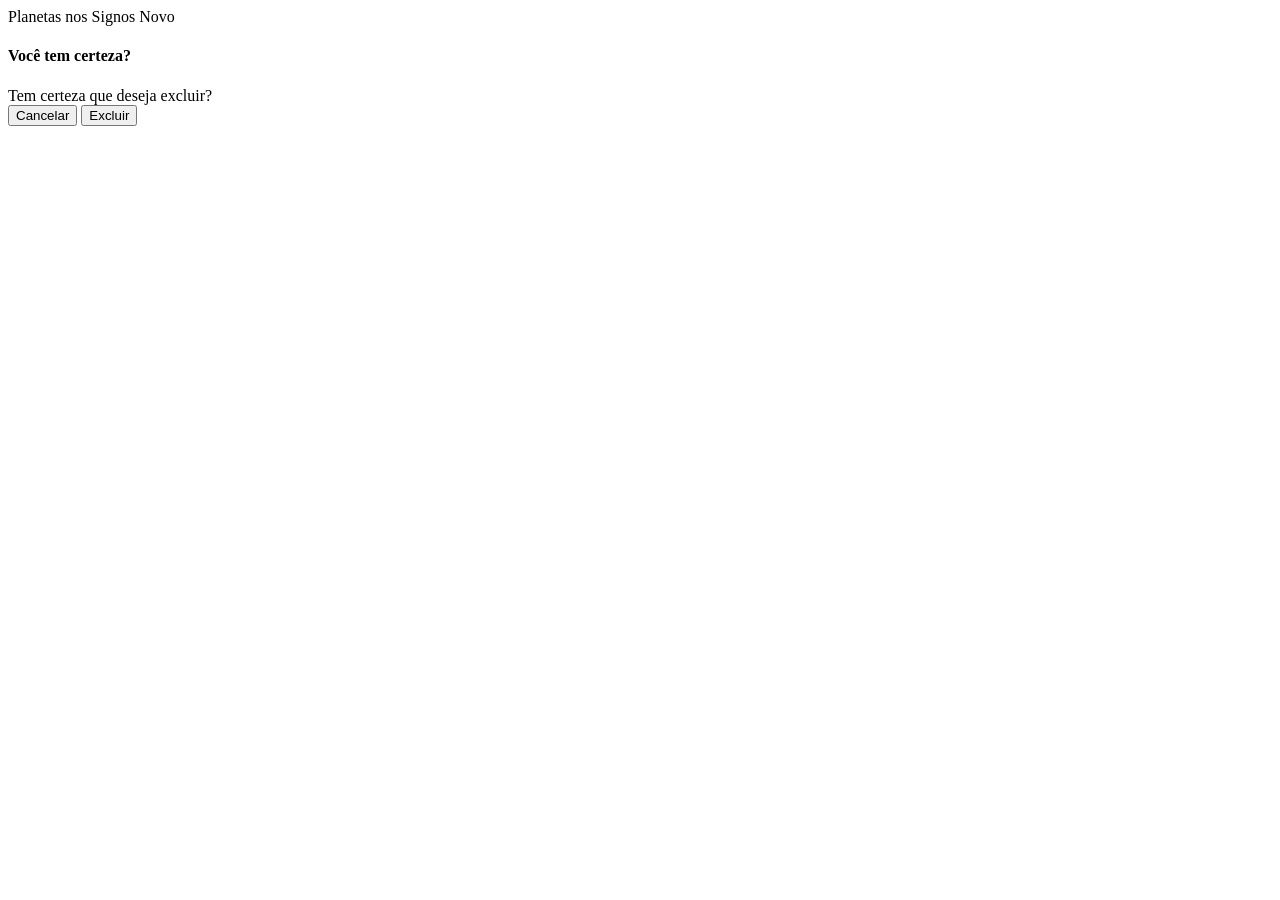
<file: star-web/src/main/resources/templates/planetasigno/index.html>
<!DOCTYPE html>
<html xmlns="http://www.w3.org/1999/xhtml"
		xmlns:th="http://www.thymeleaf.org"
		xmlns:layout="http://www.ultraq.net.nz/thymeleaf/layout"
		layout:decorator="layouts/LayoutPadrao">
<head>
	<title>Planetas nos Signos</title>
</head>

<section layout:fragment="titulo">Planetas nos Signos <a class="btn btn-success" th:href="@{/planetasigno/new}">Novo</a></section>

<section layout:fragment="conteudo">
	<div layout:include="layouts/MensagemGeral"></div>
	
	
	<div class="row">
		<div class="row col-md-2" th:each="item: ${lista}" >
			<div class="panel panel-default" style="margin:2px;" th:classappend="${item.foiConferido} ? fundo-verde : fundo-branco">
				<!-- 
			  <div class="panel-heading">
			    <label th:text="${item.planeta.descricao + ' casa ' + item.casa}"></label>
			  </div>
			   -->	
			  <div class="panel-body">
			  	<p style="font-size:10pt; font-weight:500;" th:text="${item.planeta.descricao}"></p>
			  	<p style="font-size:10pt; font-weight:500;" th:text="${item.signo.descricao}"></p>
				<a class="btn btn-link btn-xs" th:href="@{/planetasigno/edit/{id}(id=${item.id})}"
							title="Editar" rel="tooltip" data-placement="top">
							<span class="glyphicon glyphicon-pencil"></span>
						</a>
						<a class="btn btn-link btn-xs" data-toggle="modal" data-target="#confirmacaoExclusaoModal"
							th:attr="data-codigo=${item.id}, data-descricao=${item.planeta.descricao + ' - ' + item.signo.descricao}"
							title="Excluir" rel="tooltip" data-placement="top">
							<span class="glyphicon glyphicon-remove"></span>
						</a>			  
			  </div>
			</div>	
		</div>
	</div>

	<div class="modal fade"	id="confirmacaoExclusaoModal" tabindex="-1" data-keyboard="false" data-backdrop="static">
		<div class="modal-dialog">
		
			<form th:attr="action=@{/solares/delete}" method="POST">
				<input type="hidden" name="_method" value="DELETE"/>
		
				<div class="modal-content">
					<div class="modal-header">
						<h4 class="modal-title">Você tem certeza?</h4>
					</div>
					
					<div class="modal-body">
						<span>Tem certeza que deseja excluir?</span>
					</div>
					
					<div class="modal-footer">
						<button type="button" class="btn btn-default" data-dismiss="modal">Cancelar</button>
						<button type="submit" class="btn btn-danger">Excluir</button>
					</div>
				</div>
			</form>
		</div>
	</div>	
	<script th:src="@{/js/exclusao.js}"></script>
		
</section>

</html>
</file>
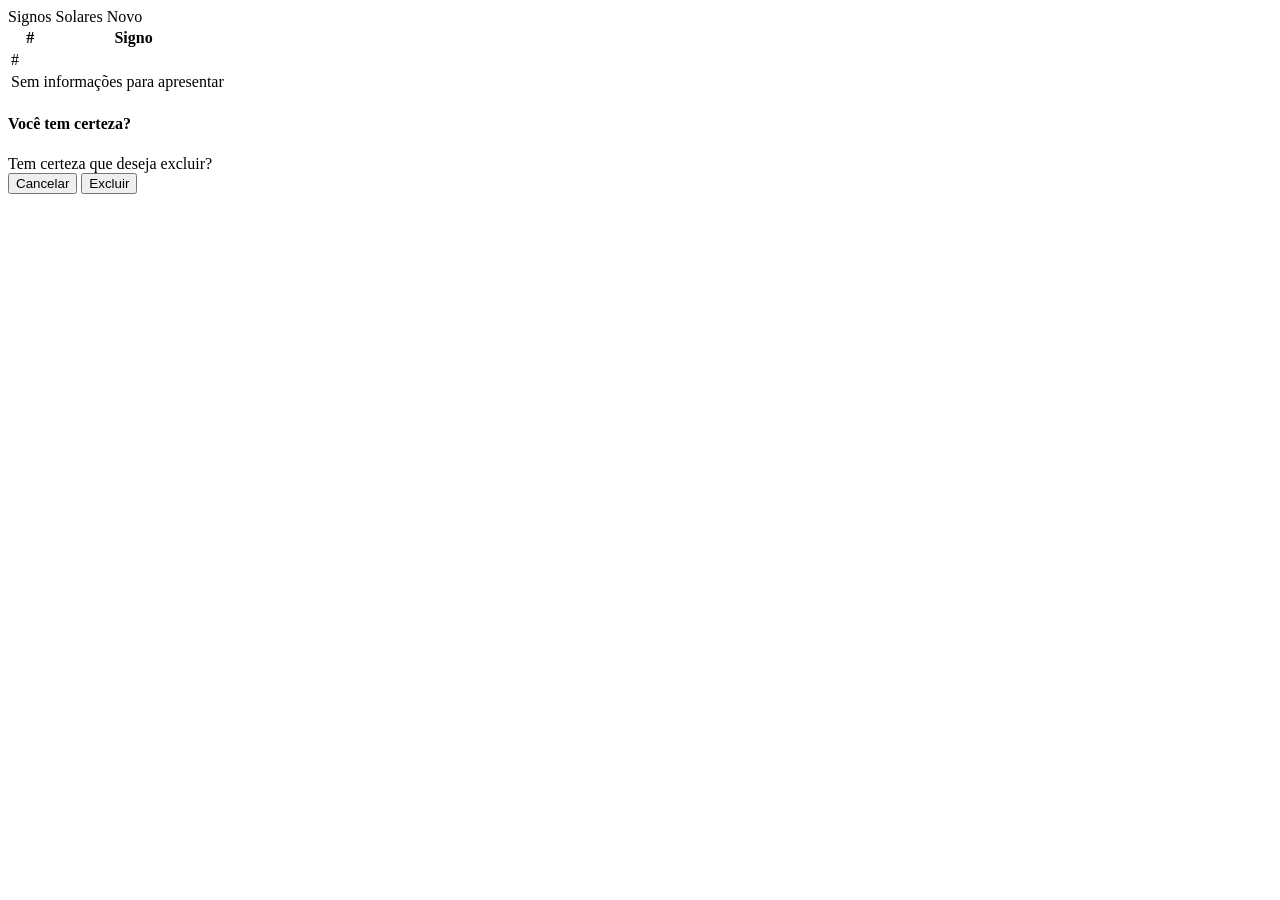
<file: star-web/src/main/resources/templates/solares/index.html>
<!DOCTYPE html>
<html xmlns="http://www.w3.org/1999/xhtml"
		xmlns:th="http://www.thymeleaf.org"
		xmlns:layout="http://www.ultraq.net.nz/thymeleaf/layout"
		layout:decorator="layouts/LayoutPadrao">
<head>
	<title>Signos Solares</title>
</head>

<section layout:fragment="titulo">Signos Solares <a class="btn btn-success" th:href="@{/solares/new}">Novo</a></section>

<section layout:fragment="conteudo">
	<div layout:include="layouts/MensagemGeral"></div>
	
	<div class="table-responsive">

		<table class="table table-bordered table-striped">
			<thead>
				<tr>
					<th class="text-center com-md-1">#</th>
					<th>Signo</th>
					<th class="text-right col-md-1"></th>
				</tr>
			</thead>
			<tbody>
				<tr th:each="item: ${lista}">
					<td class="text-center com-md-1" th:text="${item.id}">#</td>
					<td th:text="${item.signo.descricao}" th:classappend="${item.foiConferido} ? fundo-verde"></td>
					<td class="text-center">
						<a class="btn btn-link btn-xs" th:href="@{/solares/edit/{id}(id=${item.id})}"
							title="Editar" rel="tooltip" data-placement="top">
							<span class="glyphicon glyphicon-pencil"></span>
						</a>
						<a class="btn btn-link btn-xs" data-toggle="modal" data-target="#confirmacaoExclusaoModal"
							th:attr="data-codigo=${item.id}, data-descricao=${item.descricao}"
							title="Excluir" rel="tooltip" data-placement="top">
							<span class="glyphicon glyphicon-remove"></span>
						</a>
					</td>
				</tr>
				<tr>
					<td colspan="3" th:if="${#lists.isEmpty(lista)}">Sem informações para apresentar</td>
				</tr>
			</tbody>
		</table>
	</div>

	<div class="modal fade"	id="confirmacaoExclusaoModal" tabindex="-1" data-keyboard="false" data-backdrop="static">
		<div class="modal-dialog">
		
			<form th:attr="action=@{/solares/delete}" method="POST">
				<input type="hidden" name="_method" value="DELETE"/>
		
				<div class="modal-content">
					<div class="modal-header">
						<h4 class="modal-title">Você tem certeza?</h4>
					</div>
					
					<div class="modal-body">
						<span>Tem certeza que deseja excluir?</span>
					</div>
					
					<div class="modal-footer">
						<button type="button" class="btn btn-default" data-dismiss="modal">Cancelar</button>
						<button type="submit" class="btn btn-danger">Excluir</button>
					</div>
				</div>
			</form>
		</div>
	</div>	
	<script th:src="@{/js/exclusao.js}"></script>
		
</section>

</html>
</file>
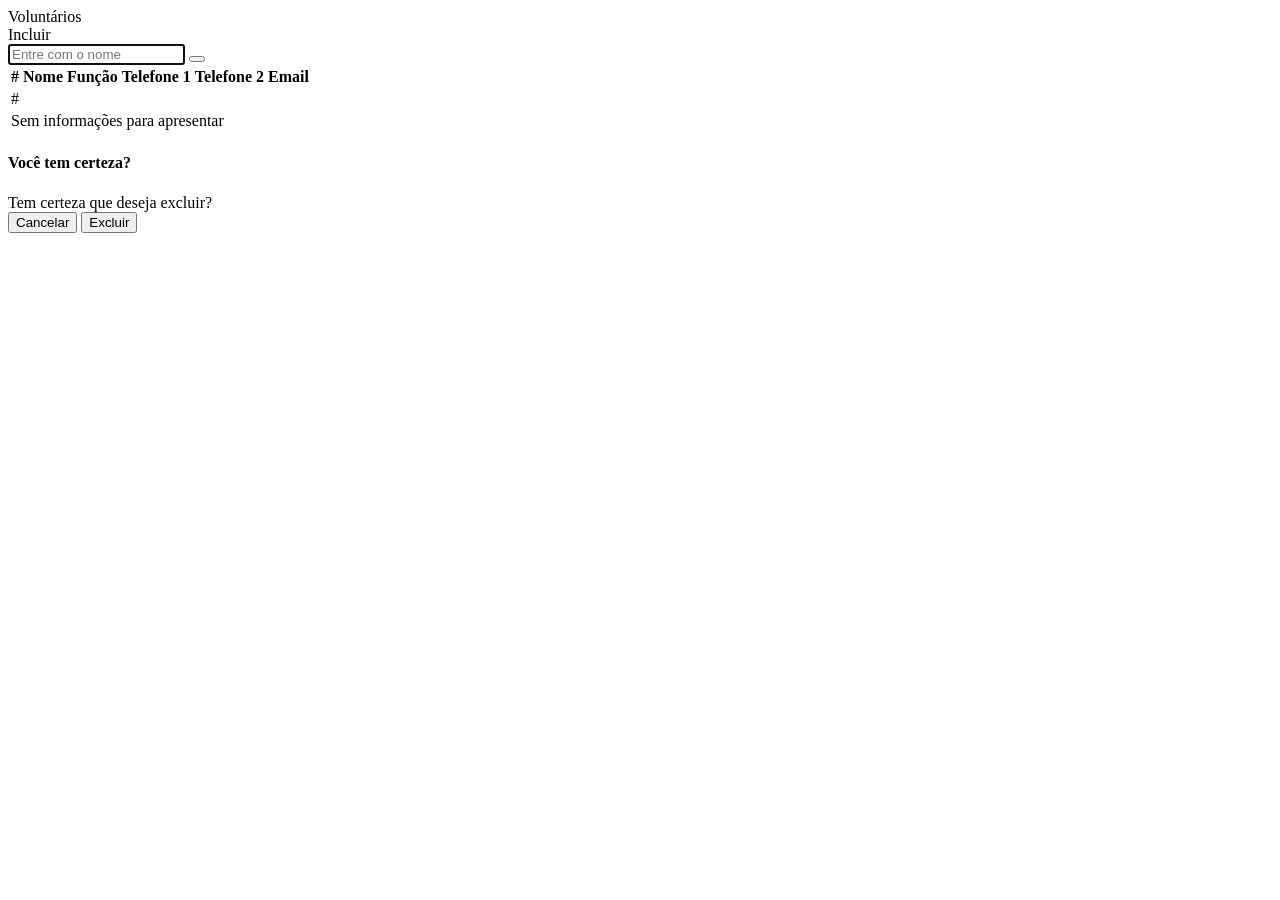
<file: star-web/src/main/resources/templates/voluntarios/index.html>
<!DOCTYPE html>
<html xmlns="http://www.w3.org/1999/xhtml"
		xmlns:th="http://www.thymeleaf.org"
		xmlns:layout="http://www.ultraq.net.nz/thymeleaf/layout"
		layout:decorator="layouts/LayoutPadrao">
<head>
	<title>Voluntários</title>
</head>

<section layout:fragment="titulo">Voluntários</section>

<section layout:fragment="conteudo">
	<div layout:include="layouts/MensagemGeral"></div>
	
	<a class="btn btn-success pull-left" th:href="@{/voluntarios/new}">Incluir</a>
	<form method="GET" class="form-horizontal" th:action="@{/voluntarios}" th:object="${filtro}">
		<div class="form-group">
			<div class="col-sm-4">
				<div class="input-group">
					<input class="form-control" placeholder="Entre com o nome" 
						autofocus="autofocus" th:field="*{descricao}" ></input>
					<span class="input-group-btn">
						<button type="submit" class="btn btn-default">
							<i class="glyphicon glyphicon-search"></i>
						</button>
					</span>
				</div>
			</div>
		</div>
	</form>
	
	<div class="table-responsive">

		<table class="table table-bordered table-striped">
			<thead>
				<tr>
					<th class="text-center com-md-1">#</th>
					<th>Nome</th>
					<th>Função</th>
					<th>Telefone 1</th>
					<th>Telefone 2</th>
					<th>Email</th>
					<th class="text-right col-md-1"></th>
				</tr>
			</thead>
			<tbody>
				<tr th:each="item: ${lista.content}">
					<td class="text-center com-md-1" th:text="${item.id}">#</td>
					<td th:text="${item.nome}"></td>
					<td th:text="${item.funcaoLideranca.descricao}"></td>
					<td th:text="${item.telefone1}"></td>
					<td th:text="${item.telefone2}"></td>
					<td th:text="${item.email}"></td>							
					<td class="text-center">
						<a class="btn btn-link btn-xs" th:href="@{/voluntarios/edit/{id}(id=${item.id})}"
							title="Editar" rel="tooltip" data-placement="top">
							<span class="glyphicon glyphicon-pencil"></span>
						</a>
						<a class="btn btn-link btn-xs" data-toggle="modal" data-target="#confirmacaoExclusaoModal"
							th:attr="data-codigo=${item.id}, data-descricao=${item.nome}"
							title="Excluir" rel="tooltip" data-placement="top">
							<span class="glyphicon glyphicon-remove"></span>
						</a>
					</td>
				</tr>
				<tr>
					<td colspan="7" th:if="${#lists.isEmpty(lista.content)}">Sem informações para apresentar</td>
				</tr>
			</tbody>
		</table>
	</div>

	<div th:replace="layouts/fragments/Paginacao::layout-pagination"></div>

	<div class="modal fade"	id="confirmacaoExclusaoModal" tabindex="-1" data-keyboard="false" data-backdrop="static">
		<div class="modal-dialog">
		
			<form th:attr="action=@{/funcoeslideranca/delete}" method="POST">
				<input type="hidden" name="_method" value="DELETE"/>
		
				<div class="modal-content">
					<div class="modal-header">
						<h4 class="modal-title">Você tem certeza?</h4>
					</div>
					
					<div class="modal-body">
						<span>Tem certeza que deseja excluir?</span>
					</div>
					
					<div class="modal-footer">
						<button type="button" class="btn btn-default" data-dismiss="modal">Cancelar</button>
						<button type="submit" class="btn btn-danger">Excluir</button>
					</div>
				</div>
			</form>
		</div>
	</div>	
	<script th:src="@{/js/exclusao.js}"></script>
		
</section>

</html>
</file>
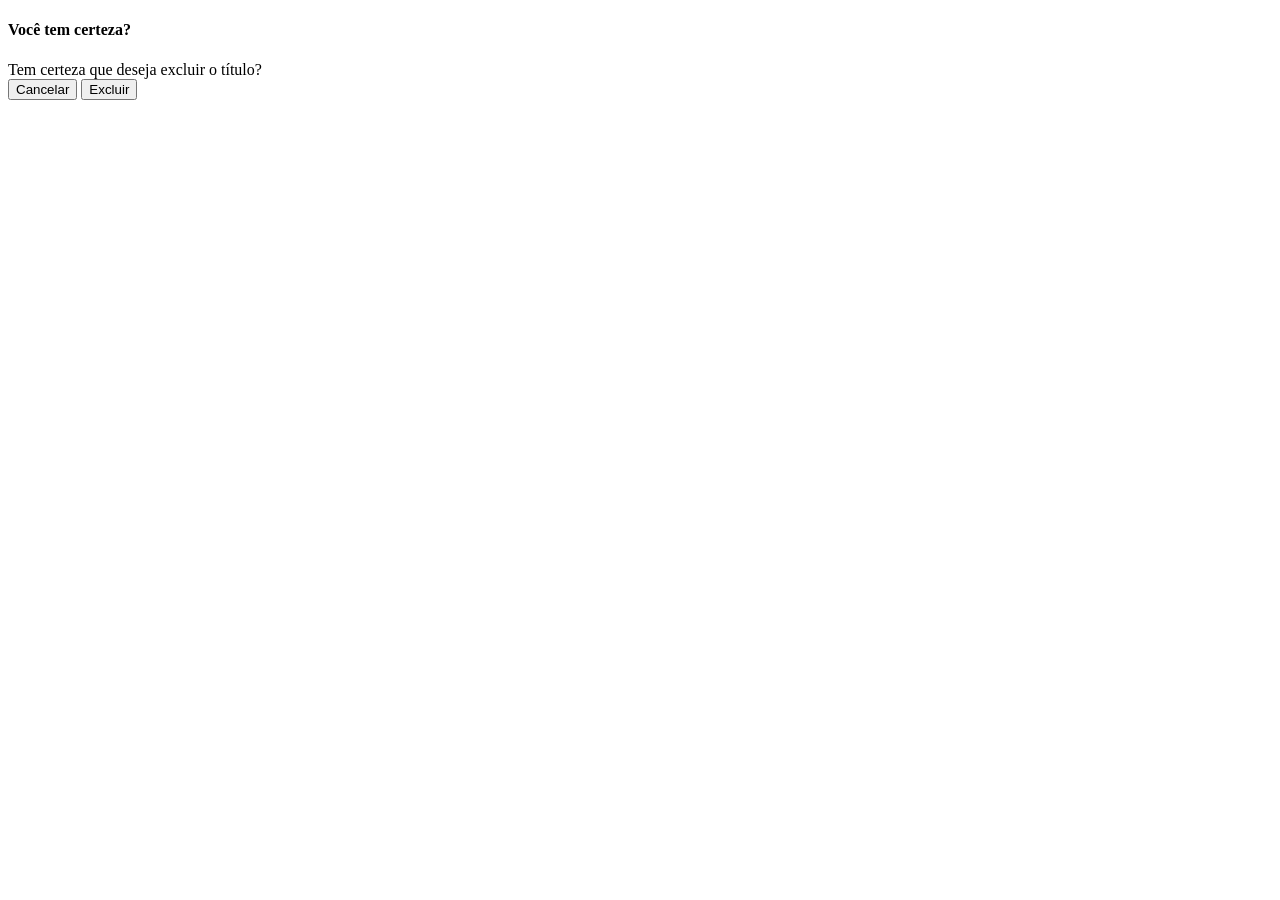
<file: star-web/src/main/resources/templates/DialogoConfirmacaoExclusao.html>
<!DOCTYPE html>
<html xmlns="http://www.w3.org/1999/xhtml"
		xmlns:th="http://www.thymeleaf.org"
		xmlns:layout="http://www.ultraq.net.nz/thymeleaf/layout">
		
	<div class="modal fade"	id="confirmacaoExclusaoIgrejaModal" tabindex="-1" data-keyboard="false" data-backdrop="static">
		<div class="modal-dialog">
		
			<form th:attr="data-url-base='@{/titulos}'" method="POST">
				<input type="hidden" name="_method" value="DELETE"/>
		
				<div class="modal-content">
					<div class="modal-header">
						<h4 class="modal-title">Você tem certeza?</h4>
					</div>
					
					<div class="modal-body">
						<span>Tem certeza que deseja excluir o título?</span>
					</div>
					
					<div class="modal-footer">
						<button type="button" class="btn btn-link" data-dismiss="modal">Cancelar</button>
						<button type="submit" class="btn btn-primary">Excluir</button>
					</div>
				</div>
			</form>
			
		</div>
	</div>	
</html>
</file>
